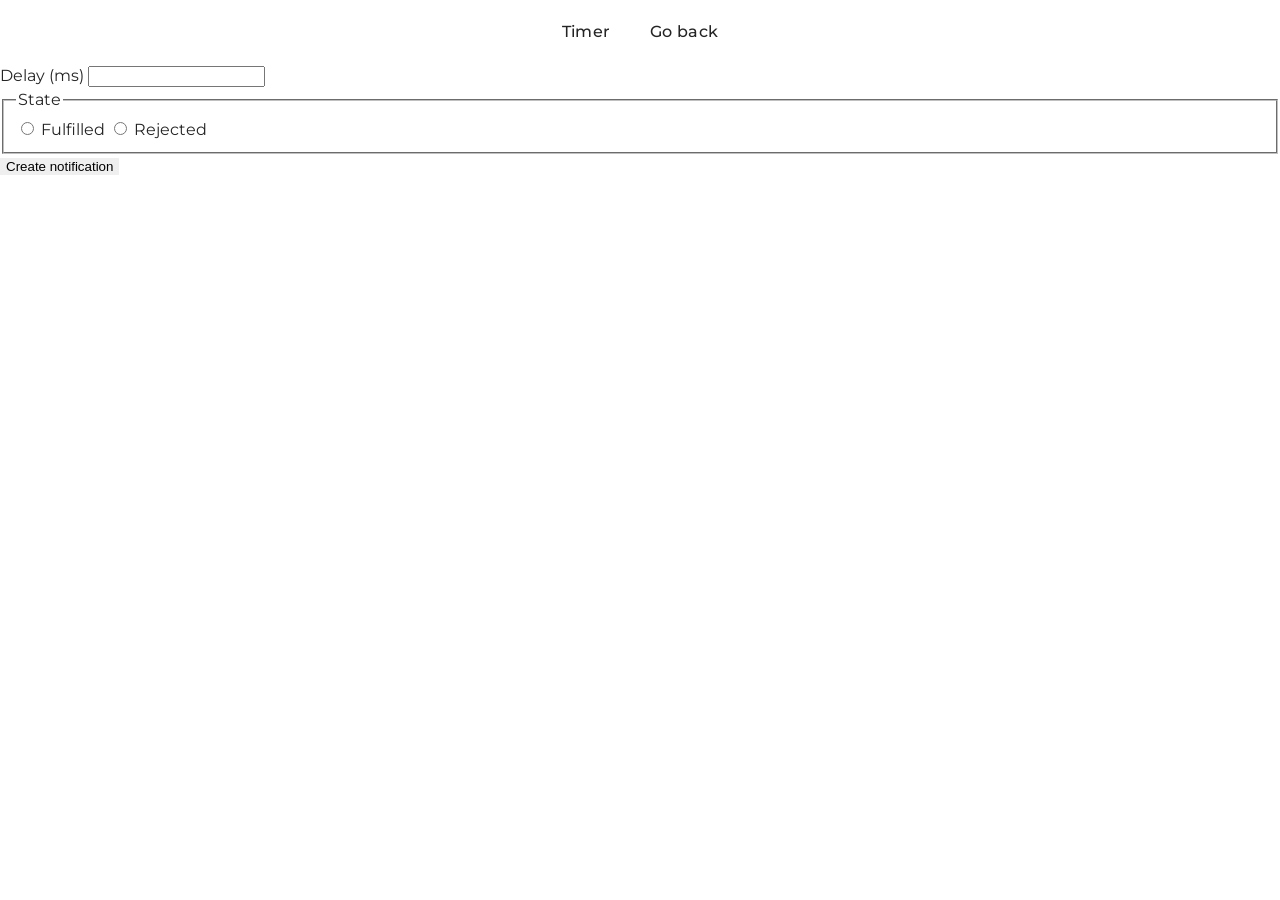
<file: src/2-snackbar.html>
<!doctype html>
<html lang="en">
  <head>
    <meta charset="UTF-8" />
    <meta http-equiv="X-UA-Compatible" content="IE=edge" />
    <meta name="viewport" content="width=device-width, initial-scale=1.0" />
    <title>Snackbar</title>
    <link rel="stylesheet" href="./css/styles.css" />
  </head>
  <body>
    <header class="header">
      <div class="container">
        <nav class="nav">
          <!-- <a class="nav-logo" href="./index.html" aria-label="Site logo">
            <svg class="nav-logo-icon" width="100" height="30">
              <use href="{=$icon-path}"></use>
            </svg>
          </a> -->
          <ul class="nav-list">
            <li class="nav-item">
              <a class="nav-link {=$highlight-act}" href="./1-timer.html"
                >Timer</a
              >
            </li>
            <li class="nav-item">
              <a class="nav-link" href="./index.html">Go back</a>
            </li>
          </ul>
        </nav>
      </div>
    </header>
    <main>
      <div class="form-wrapper">
        <form class="form">
          <label class="lable-delay">
            Delay (ms)
            <input class="input-form" type="number" name="delay" required />
          </label>

          <fieldset>
            <legend>State</legend>
            <label>
              <input type="radio" name="state" value="fulfilled" required />
              Fulfilled
            </label>
            <label>
              <input type="radio" name="state" value="rejected" required />
              Rejected
            </label>
          </fieldset>

          <button type="submit">Create notification</button>
        </form>
      </div>
    </main>
    <script type="module" src="./js/2-snackbar.js"></script>
  </body>
</html>
<!-- only for job -->
</file>
<file: src/css/styles.css>
/**
  |============================
  | include css partials with
  | default @import url()
  |============================
*/
/* Common styles */
@import url('./reset.css');
@import url('./base.css');
@import url('./container.css');
@import url('./animations.css');

/* Sections style */
@import url('./header.css');
@import url('./vite-promo.css');
@import url('./badges.css');
@import url('./back-link.css');

/* Works styles */
/* @import url('./1-timer.css'); */
/* @import url('./2-snackbar.css'); */
</file>
